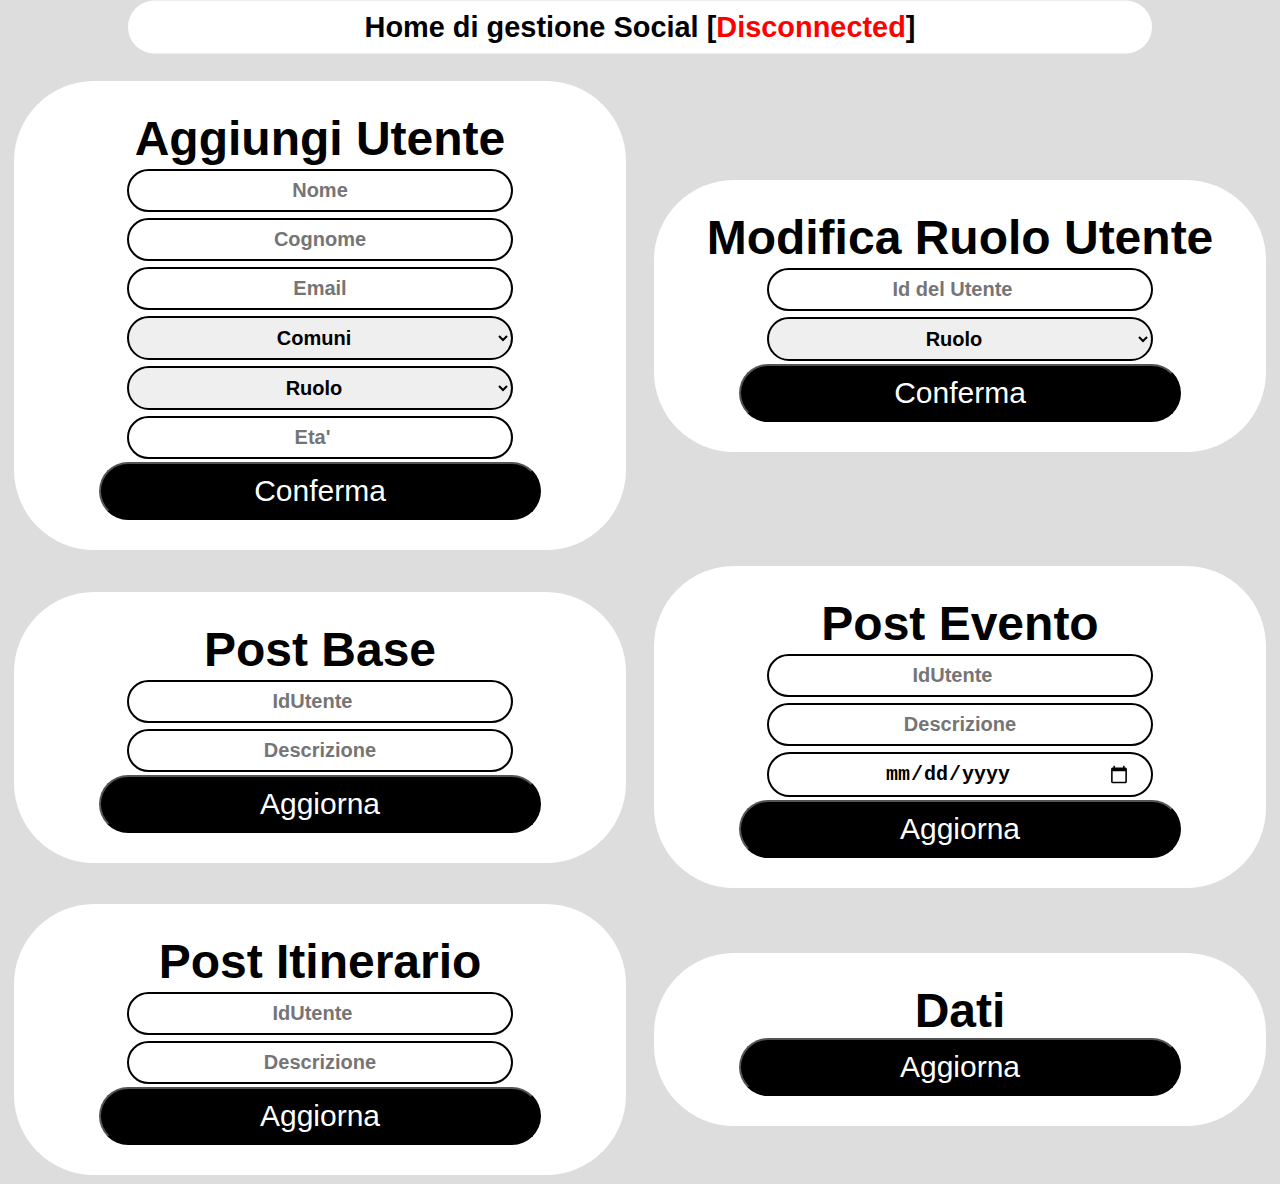
<file: src/main/resources/static/index.html>
<!DOCTYPE html>
<html lang="en">
<head>
    <title>Home</title>
    <!--Stylesheet-->
    <link rel="stylesheet" href="style.css">
</head>
<body onload="TestSing()">
<div class="title"><h2>Home di gestione Social [<label id="Test"></label>]</h2></div>
<br>

<table>
    <tr>
        <td>
            <div class="box">
                <h1>Aggiungi Utente</h1>
                <input type="text" id="Nome" placeholder="Nome">
                <input type="text" id="Cognome" placeholder="Cognome">
                <input type="text" id="Email" placeholder="Email">
                <select id="Comuni" name="Comuni">
                    <option value="" disabled selected>Comuni</option>
                    <option value="Ancona">Ancona</option>
                    <option value="Macerata">Macerata</option>
                    <option value="Osimo">Osimo</option>
                    <option value="Jesi">Jesi</option>
                    <option value="Camerino">Camerino</option>
                </select>
                <select id="Ruolo" name="Ruolo">
                    <option value="" disabled selected>Ruolo</option>
                    <option value="Contributore">Contributore</option>
                    <option value="Turista">Turista</option>
                    <option value="ContributoreAutorizzato">Contributore Autorizzato</option>
                    <option value="TuristaAutorizzato">Turista Autorizzato</option>
                    <option value="Curatore">Curatore</option>
                    <option value="Animatore">Animatore</option>
                </select>
                <input type="number" id="eta" name="tentacles" min="10" max="100" placeholder="Eta'"/>

                <button class="quest" onclick="AddUtente()">Conferma</button>
            </div>
        </td>
        <td>
            <div class="box">
                <h1>Modifica Ruolo Utente</h1>
                <input type="number" id="idMR" placeholder="Id del Utente">
                <select id="RuoloMR" name="Ruolo">
                    <option value="" disabled selected>Ruolo</option>
                    <option value="Contributore">Contributore</option>
                    <option value="Turista">Turista</option>
                    <option value="ContributoreAutorizzato">Contributore Autorizzato</option>
                    <option value="TuristaAutorizzato">Turista Autorizzato</option>
                    <option value="Curatore">Curatore</option>
                    <option value="Animatore">Animatore</option>
                </select>
                <label id="NomeMR"></label><label id="RuoloMRr"></label>
                <button class="quest" onclick="CambioRuolo()">Conferma</button>
            </div>
        </td>
    </tr>
    <tr>
        <td>
            <div class="box">
                <h1>Post Base</h1>
                <input type="number" id="IdUtentePost" placeholder="IdUtente" min="10" max="100">
                <input type="text" id="DescrizionePost" placeholder="Descrizione">
                <button class="quest" onclick="PostBase()">Aggiorna</button>
            </div>
        </td>
        <td>
            <div class="box">
                <h1>Post Evento</h1>
                <input type="number" id="IdUtentePostEvento" placeholder="IdUtente" min="10" max="100">
                <input type="text" id="DescrizioneEvento" placeholder="Descrizione">
                <input type="date" id="DataEvento" >
                <button class="quest" onclick="Dati()">Aggiorna</button>
            </div>
        </td>
    </tr>
    <td>
        <div class="box">
            <h1>Post Itinerario</h1>
            <input type="number" id="IdUtentePostItinerario" placeholder="IdUtente" min="10" max="100">
            <input type="text" id="DescrizioneItinerario" placeholder="Descrizione">
            <button class="quest" onclick="Itinerario()">Aggiorna</button>
        </div>
    </td>
    <td>
        <div class="box">
            <h1>Dati</h1>
            <label id="NomeL"></label>
            <label id="CognomeL"></label>
            <button class="quest" onclick="Dati()">Aggiorna</button>
        </div>
    </td>

</table>




<br>

<br>

<!--Script-->
<script src="script.js"></script>
</body>
</html>
</file>
<file: src/main/resources/static/style.css>
*{
    padding: 0;
    margin: 0;
    box-sizing: border-box;
}

body{ background-color: #dddddd;}

.title{
    width: 80%;
    padding: 10px;
    position: absolute;
    transform: translate(-50%,-50%);
    top: 3%;
    left: 50%;
    background-color: #ffffff;
    border-radius: 200px;
    display: flex;
    flex-direction: column;
    align-items: center;

    white-space: nowrap;
    overflow: hidden;
    text-overflow: ellipsis;
    font-size: calc(1vw + 1vh + .5vmin);
}

h2{
    font-size: 110%;
    font-weight: bold;
    font-family: Arial, Verdana, sans-serif;
}

.box{
    position:relative;
    left: 1%;
    height: auto;
    width: 98%;
    padding: 30px;
    text-align: center;
    background-color: #ffffff;
    border-radius: 80px;
}

.quest{
    font-size: 30px;
    color: #ffffff;
    padding: 10px;
    left: 10%;
    width: 80%;
    text-align: center;
    align: center;
    background-color: black;
    border-radius: 100px;
}

h1{
    font-size: 300%;
    font-family: "Poppins",sans-serif;
}



input[type=text]{
    width: 70%;
    padding: 8px 20px;
    margin: 3px 0;
    border-radius: 500px;
    border: 2px solid;
    box-sizing: border-box;
    text-align: center;
    font-weight: bold;
    font-size: 20px;
}

input[type=number]{
    width: 70%;
    padding: 8px 20px;
    margin: 3px 0;
    border-radius: 500px;
    border: 2px solid;
    box-sizing: border-box;
    text-align: center;
    font-weight: bold;
    font-size: 20px;

}
input[type=date]{
    width: 70%;
    padding: 8px 20px;
    margin: 3px 0;
    border-radius: 500px;
    border: 2px solid;
    box-sizing: border-box;
    text-align: center;
    font-weight: bold;
    font-size: 20px;

}

select{
    width: 70%;
    padding: 8px 20px;
    margin: 3px 0;
    border-radius: 500px;
    border: 2px solid;
    box-sizing: border-box;
    text-align: center;
    font-weight: bold;
    font-size: 20px;
}

table {
    position:relative;
    top: 55px;
    border-collapse: collapse;}


td{
    width: 50%;
    padding:8px;
}
tr {

}
</file>
